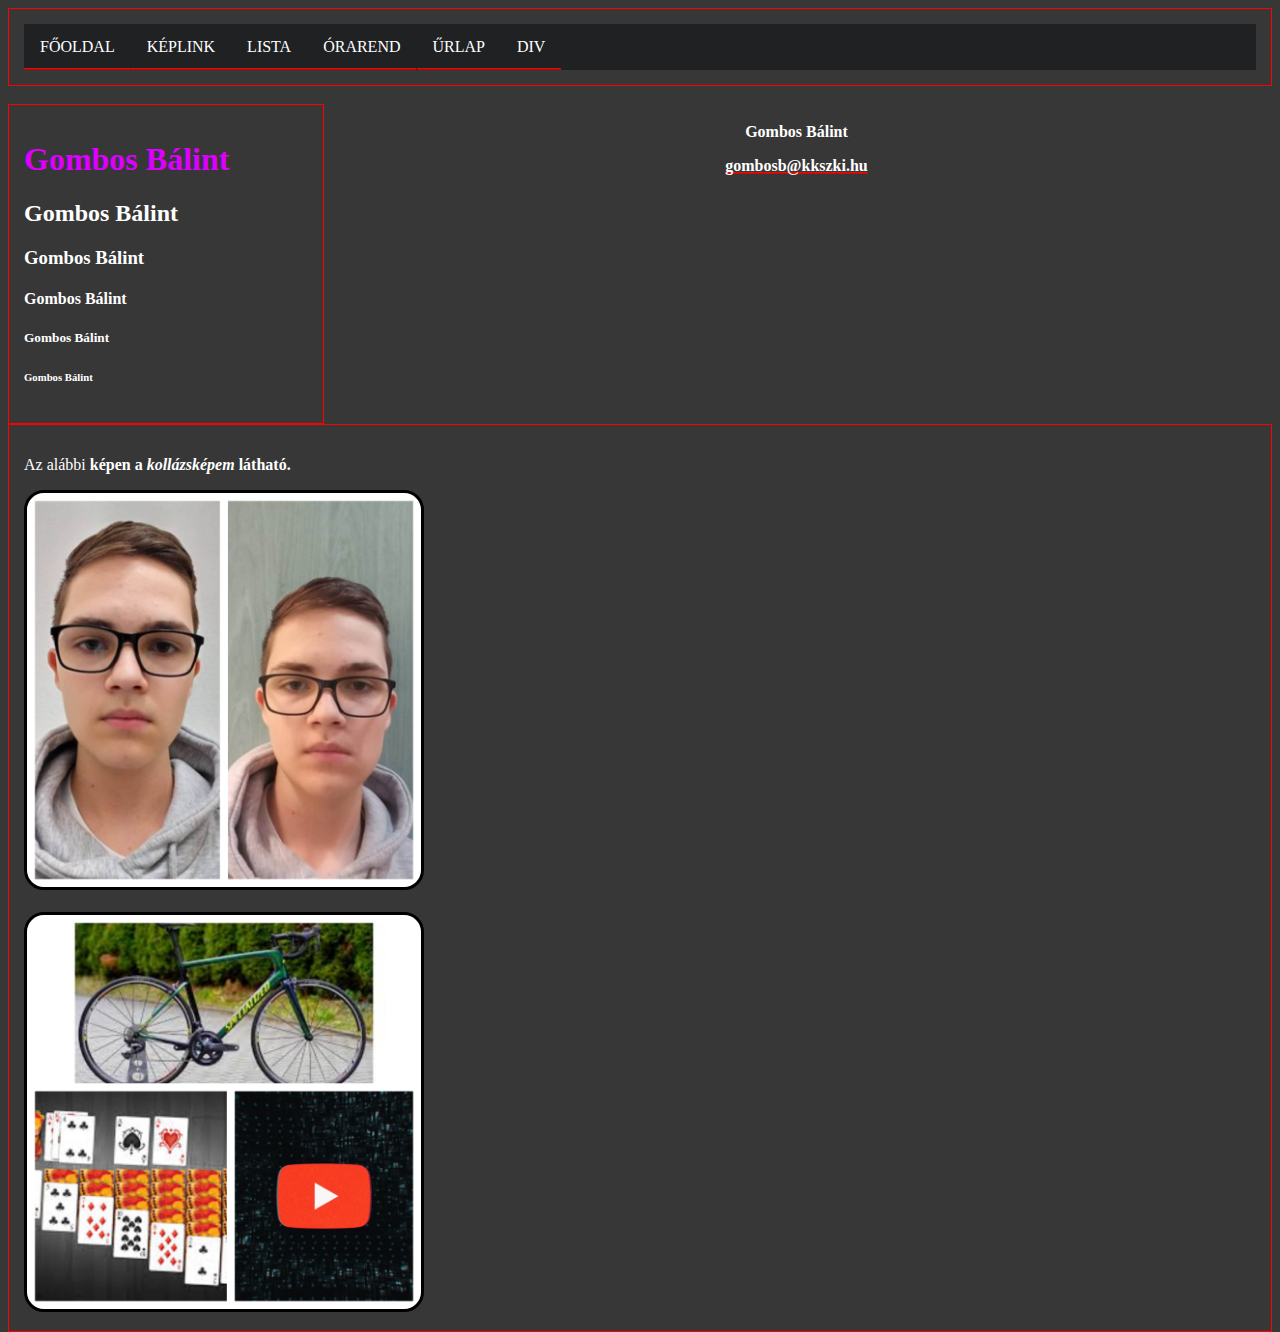
<file: index.html>
<!DOCTYPE html>
<html lang="hu">
    <head>
    <link rel="stylesheet" href="style.css">
    <meta charset="UTF-8">
    <meta http-equiv="X-UA-Compatible" content="IE=edge">
    <meta name="viewport" content="width=device-width, initial-scale=1.0">
    <title>Gombos Bálint</title>
    <style>
    ul {
        list-style-type: none;
        margin: 0;
        padding: 0;
        overflow: hidden;
        background-color: 333;
    }
    li {
        float : left;
    }
    * {
  box-sizing: border-box;
}

.nav {
  border: 1px solid red;
  padding: 15px;
}
.menu {
  width: 25%;
  float: left;
  padding: 15px;
  border: 1px solid red;
}

.main {
  width: 100%;
  float: left;
  padding: 15px;
  border: 1px solid red;
}
    </style>
    
    <link rel="apple-touch-icon" sizes="180x180" href="img/favicon.ico">
    <link rel="icon" type="image/png" sizes="32x32" href="img/favicon.ico">
    <link rel="icon" type="image/png" sizes="16x16" href="img/favicon.ico">
</head>
<body style="color: red;">
    <ul class="a">
        <div class="nav">
            <ul class="a">
                <li class="a"><a href="index.html">FŐOLDAL</a></li>
                <li class="a"><a href="keplink.html">KÉPLINK</a></li>
                <li class="a"><a href="listak.html">LISTA</a></li>
                <li class="a"><a href="tablazat.html">ÓRAREND</a></li>
                <li class="a"><a href="urlap.html">ŰRLAP</a></li>
                <li class="a"><a href="div.html">DIV</a></li>
            </ul>
        </div>
    </ul>

    <br>
<div class="menu">
    <h1>Gombos Bálint</h1>
    <h2>Gombos Bálint</h2>
    <h3>Gombos Bálint</h3>
    <h4>Gombos Bálint</h4>
    <h5>Gombos Bálint</h5>
    <h6>Gombos Bálint</h6>
</div>
<div class="main">
    <p>Az alábbi <b>képen<b> a <i>kollázsképem</i> látható.</b></b></p><b><b>
     <img src="img/kollazs1.jpg" alt="Itt látható egy kollázskép rólam." title="KOLLÁZS" width="400"> 
     <br>
     <br>
     <img src="img/kollazs2.jpg" alt="Itt látható egy kollázskép a kedvenc szabadidős tevékenységeimről." title="" width="400"> 
    </div>
     <footer>
        <p>Gombos Bálint</p>
        <p><a href="mailto:gombosb@kkszki.hu">gombosb@kkszki.hu</a></p>
    </footer>
    </body>
    </html>
</file>
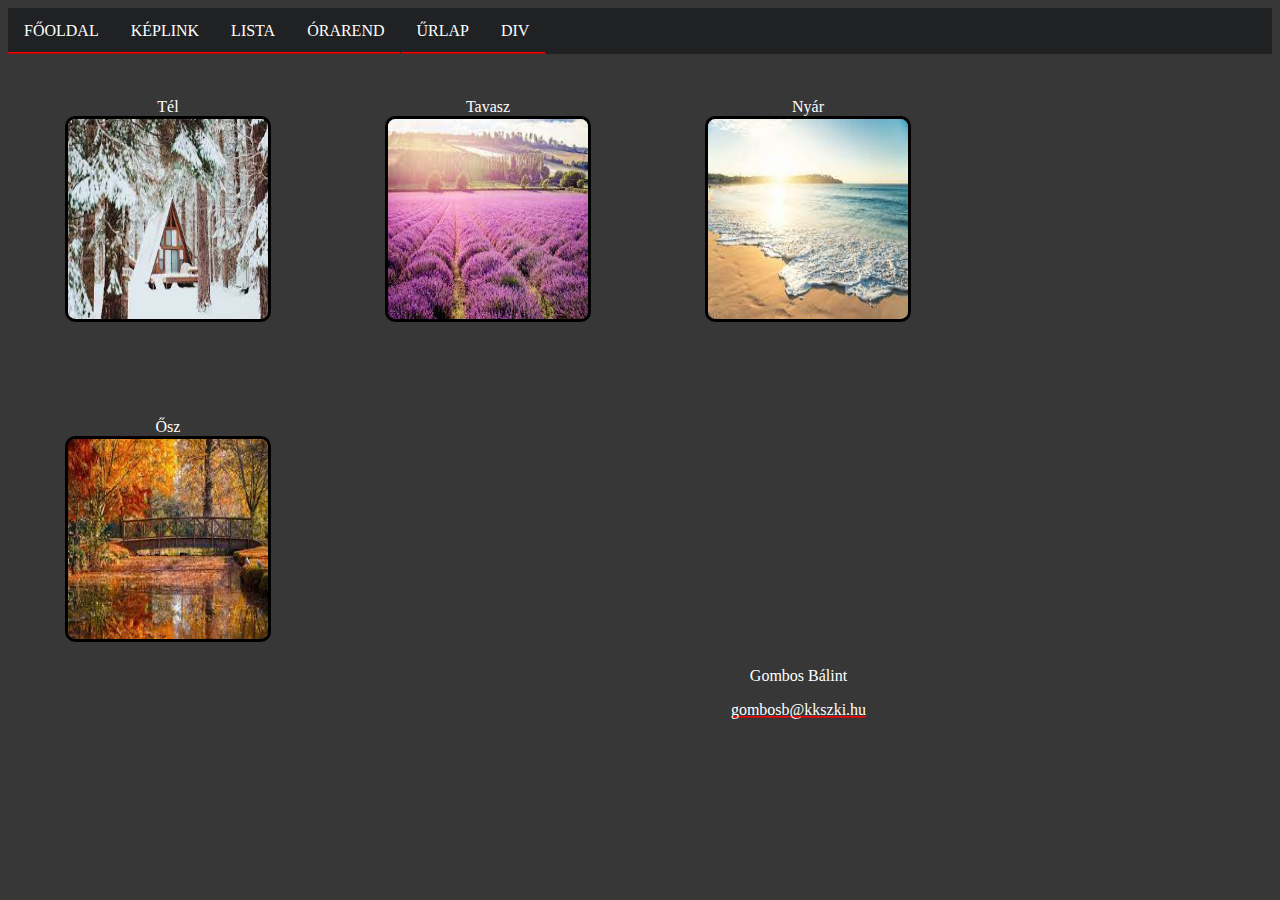
<file: div.html>
<html lang="hu"><head>
    <meta charset="UTF-8">
    <meta http-equiv="X-UA-Compatible" content="IE=edge">
    <meta name="viewport" content="width=device-width, initial-scale=1.0">
    <link rel="stylesheet" href="style.css">
    <title>DIV</title>
<style type="text/css"></style>

<link rel="apple-touch-icon" sizes="180x180" href="img/favicon.ico">
<link rel="icon" type="image/png" sizes="32x32" href="img/favicon.ico">
<link rel="icon" type="image/png" sizes="16x16" href="img/favicon.ico">
</head>
<body>
    
    <div class="nav">
        <ul class="a">
            <li class="a"><a href="index.html">FŐOLDAL</a></li>
            <li class="a"><a href="keplink.html">KÉPLINK</a></li>
            <li class="a"><a href="listak.html">LISTA</a></li>
            <li class="a"><a href="tablazat.html">ÓRAREND</a></li>
            <li class="a"><a href="urlap.html">ŰRLAP</a></li>
            <li class="a"><a href="div.html">DIV</a></li>
        </ul>
    </div>
    <br>

    <div class="box1">
        <p></p><center>Tél<center><img src="img/tel.jpg" alt="tel" width="200" height="200"><p></p>
    </center></center></div>

    <div class="box2">
        <p></p><center>Tavasz<center></center><img src="img/tavasz.jpg" alt="tavasz" width="200" height="200"><p></p>
    </center></div>

    <div class="box3">
        <p></p><center>Nyár<center></center><img src="img/nyar.jpg" alt="nyar" width="200" height="200"><p></p>
    </center></div>
    <div class="box4">
        <p></p><center>Ősz<center></center><img src="img/osz.jpg" alt="osz" width="200" height="200"><p></p>
    </div></body></center>
    <br>
    <br>
    <br>
    <br>
    <br>
    <br>
    <br>
    <br>
    <br>
    <br>
    <br>
    <br>
    <br>
    <br>
    <br>
    <br>
    <br>
    <br>
    <br>
    <br>
    <br>
    <br>
    <br>
    <br>
    <br>
    <br>
    <br>
    <br>
    <br>
    <br>
    <br>
    <br>
    <footer>
        <p>Gombos Bálint</p>
        <p><a href="mailto:gombosb@kkszki.hu">gombosb@kkszki.hu</a></p>
    </footer>
</body>
</html>
</file>
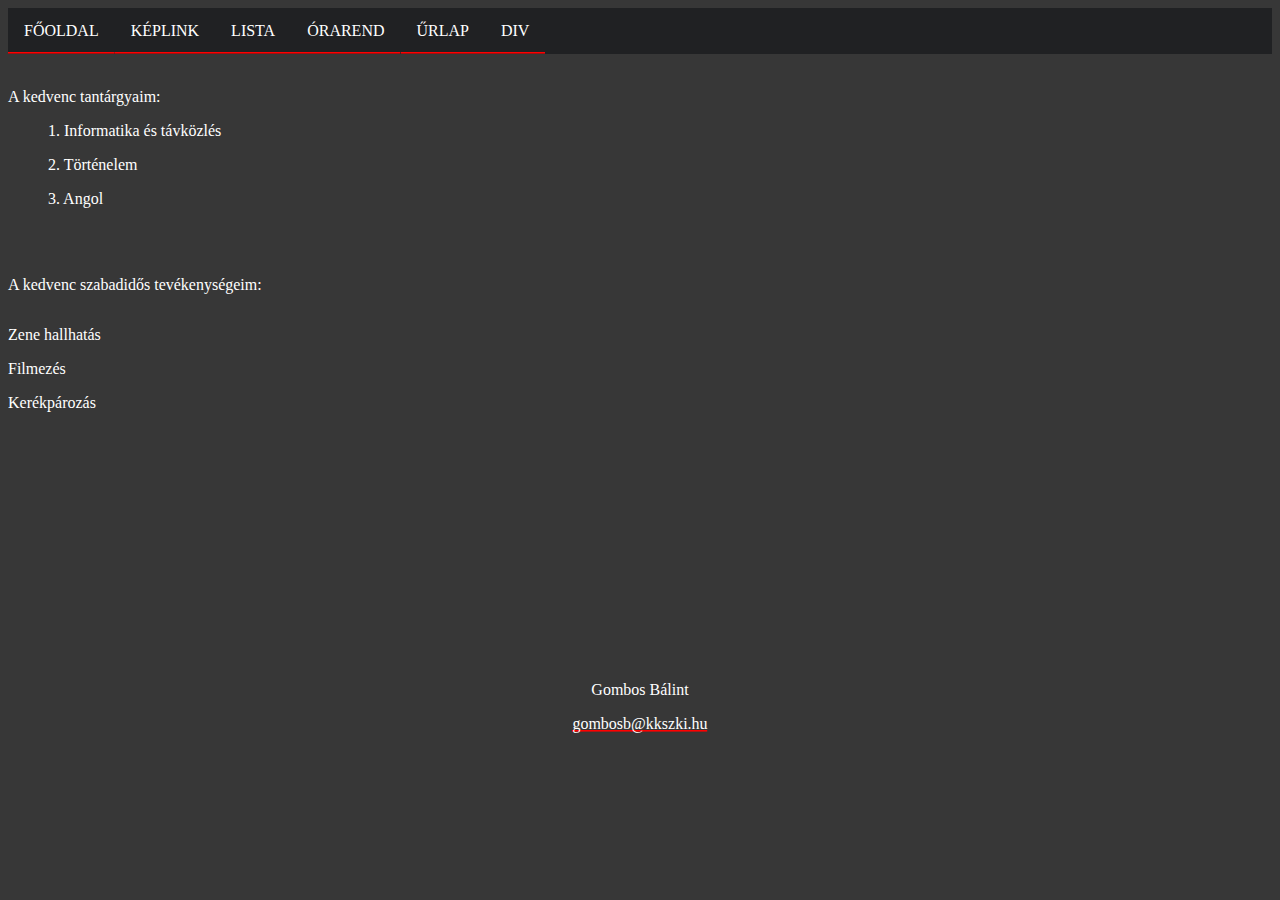
<file: listak.html>
<!DOCTYPE html>
<html lang="hu">
    <head>
    <link rel="stylesheet" href="style.css">
    <meta charset="UTF-8">
    <meta http-equiv="X-UA-Compatible" content="IE=edge">
    <meta name="viewport" content="width=device-width, initial-scale=1.0">
    <title>lista</title>
    <style>

ul {
    list-style-type: none;
    margin: 0;
    padding: 0;
    overflow: hidden;
    background-color: 333;
}
li {
    float : left;
}

        </style>
       <link rel="apple-touch-icon" sizes="180x180" href="img/favicon.ico">
       <link rel="icon" type="image/png" sizes="32x32" href="img/favicon.ico">
       <link rel="icon" type="image/png" sizes="16x16" href="img/favicon.ico">
</head>
<body style="color: rgb(255, 255, 255);">
    <ul class="a">
        <div class="nav">
            <ul class="a">
                <li class="a"><a href="index.html">FŐOLDAL</a></li>
                <li class="a"><a href="keplink.html">KÉPLINK</a></li>
                <li class="a"><a href="listak.html">LISTA</a></li>
                <li class="a"><a href="tablazat.html">ÓRAREND</a></li>
                <li class="a"><a href="urlap.html">ŰRLAP</a></li>
                <li class="a"><a href="div.html">DIV</a></li>
            </ul>
        </div>
    </ul>
    <br>
    <p>A kedvenc tantárgyaim:</p>
    <ol> 
<p>1. Informatika és távközlés</p>
<p>2. Történelem</p>
<p>3. Angol</p>
    </ol>
<br><br>
<p>A kedvenc szabadidős tevékenységeim:</p>
<ul>
    <p>Zene hallhatás</p>
    <p>Filmezés</p>
    <p>Kerékpározás</p>
</ul>
<br>
<br>
<br>
<br>
<br>
<br>
<br>
<br>
<br>
<br>
<br>
<br>
<br>
<footer>
    <p>Gombos Bálint</p>
    <p><a href="mailto:gombosb@kkszki.hu">gombosb@kkszki.hu</a></p>
</footer>
</body>
</html>
</file>
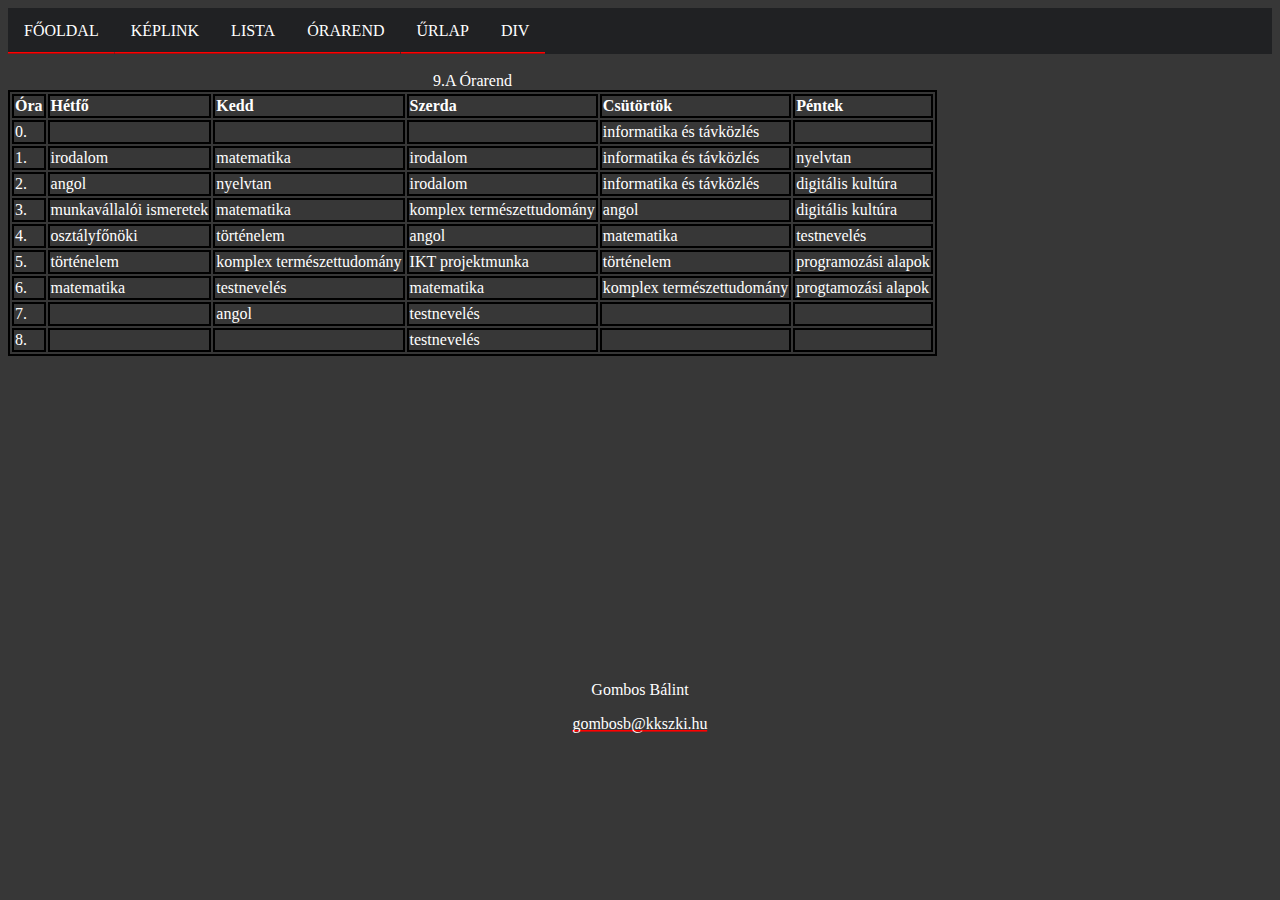
<file: tablazat.html>
<!DOCTYPE html>
<html lang="hu">
<head>
    <style>
        table,tr,th,td
        {
            border: 2px solid black;
        }
        
        </style>
<link rel="stylesheet" href="style.css">
<meta charset="UTF-8">
<meta http-equiv="X-UA-Compatible" content="IE=edge">
<meta name="viewport" content="width=device-width, initial-scale=1.0">
<style>

    ul {
        list-style-type: none;
        margin: 0;
        padding: 0;
        overflow: hidden;
        background-color: 333;
    }
    li {
        float : left;
    }
    li a {
display: block;
color: white;
text-align: center;
padding: 14px 16px;
text-decoration: none;
}
i a:hover:not(.active) {
background-color: rgb(33, 34, 35);
}
    </style>
    <link rel="apple-touch-icon" sizes="180x180" href="img/favicon.ico">
    <link rel="icon" type="image/png" sizes="32x32" href="img/favicon.ico">
    <link rel="icon" type="image/png" sizes="16x16" href="img/favicon.ico">
</head>
<body style="color: red;">
    <ul class="a">
        <div class="nav">
            <ul class="a">
                <li class="a"><a href="index.html">FŐOLDAL</a></li>
                <li class="a"><a href="keplink.html">KÉPLINK</a></li>
                <li class="a"><a href="listak.html">LISTA</a></li>
                <li class="a"><a href="tablazat.html">ÓRAREND</a></li>
                <li class="a"><a href="urlap.html">ŰRLAP</a></li>
                <li class="a"><a href="div.html">DIV</a></li>
            </ul>
        </div>
    </ul>
    <br>
 <table>
     <caption>9.A Órarend</caption>
     <tr>
         <th>Óra</th>
         <th>Hétfő</th>
         <th>Kedd</th>
         <th>Szerda</th>
         <th>Csütörtök</th>
         <th>Péntek</th>
     </tr>
     <tr>
         <td>0.</td>
         <td></td>
         <td></td>
         <td></td>
         <td>informatika és távközlés</td>
         <td></td>
     </tr>
     <tr>
         <td>1.</td>
         <td>irodalom</td>
         <td>matematika</td>
         <td>irodalom</td>
         <td>informatika és távközlés</td>
         <td>nyelvtan</td>
     </tr>
     <tr>
         <td>2.</td>
         <td>angol</td>
         <td>nyelvtan</td>
         <td>irodalom</td>
         <td>informatika és távközlés</td>
         <td>digitális kultúra</td>
     </tr>
     <tr>
         <td>3.</td>
         <td>munkavállalói ismeretek</td>
         <td>matematika</td>
         <td>komplex természettudomány</td>
         <td>angol</td>
         <td>digitális kultúra</td>
     </tr>
     <tr>
         <td>4.</td>
         <td>osztályfőnöki</td>
         <td>történelem</td>
         <td>angol</td>
         <td>matematika</td>
         <td>testnevelés</td>
     </tr>
     <tr>
         <td>5.</td>
         <td>történelem</td>
         <td>komplex természettudomány</td>
         <td>IKT projektmunka</td>
         <td>történelem</td>
         <td>programozási alapok</td>
     </tr>
     <tr>
         <td>6.</td>
         <td>matematika</td>
         <td>testnevelés</td>
         <td>matematika</td>
         <td>komplex természettudomány</td>
         <td>progtamozási alapok</td>
     </tr>
     <tr>
         <td>7.</td>
         <td></td>
         <td>angol</td>
         <td>testnevelés</td>
         <td></td>
         <td></td>
     </tr>
     <tr>
         <td>8.</td>
         <td></td>
         <td></td>
         <td>testnevelés</td>
         <td></td>
         <td></td>
     </tr>
 </table> 
 <br>
 <br>
 <br>
 <br>
 <br>
 <br>
 <br>
 <br>
 <br>
 <br>
 <br>
 <br>
 <br>
 <br>
 <br>
 <br>
 <br>
 <footer>
    <p>Gombos Bálint</p>
    <p><a href="mailto:gombosb@kkszki.hu">gombosb@kkszki.hu</a></p>
</footer>         
</body>
</file>
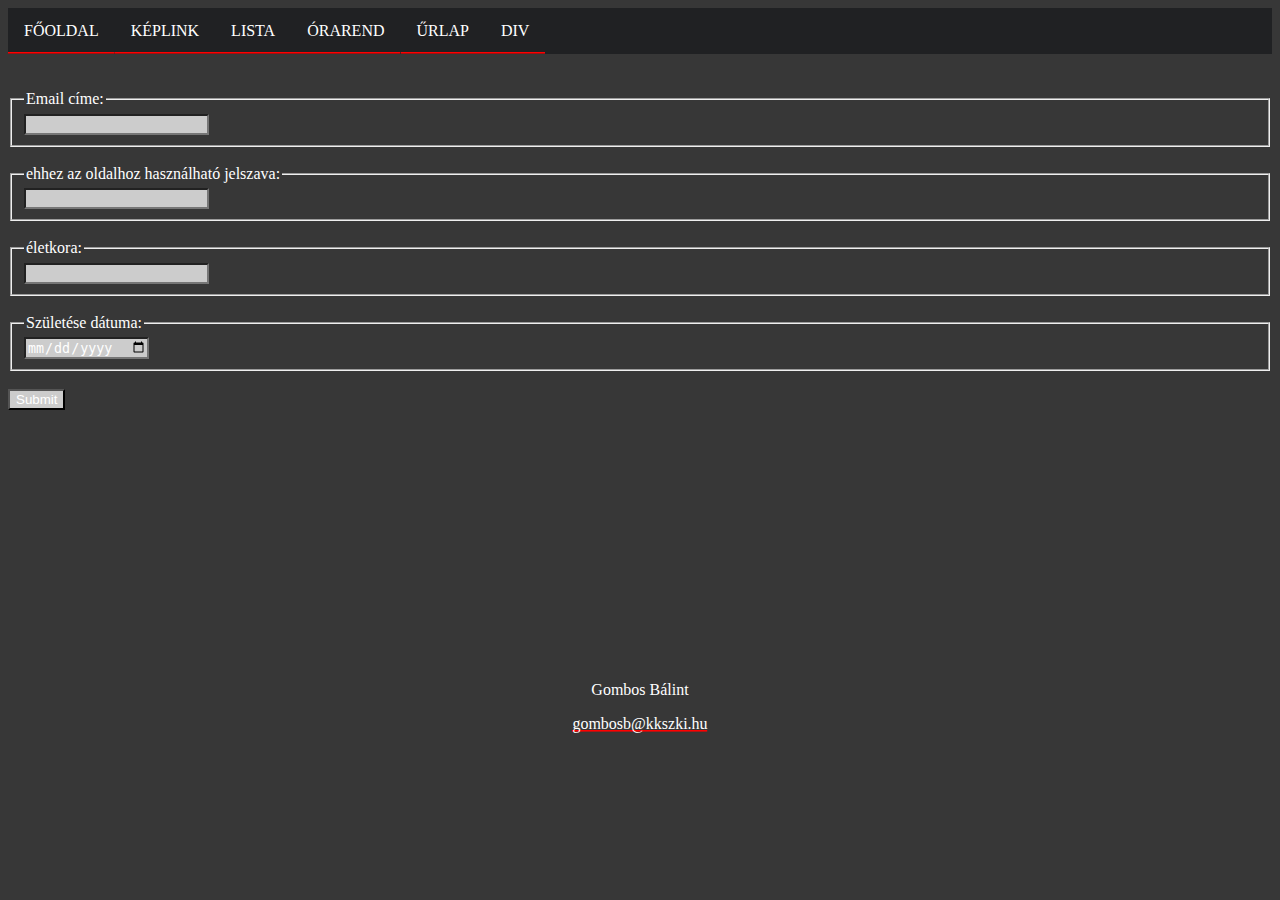
<file: urlap.html>
<!DOCTYPE html>
<html lang="hu">
    <head>
    <link rel="stylesheet" href="style.css">
    <meta charset="UTF-8">
    <meta http-equiv="X-UA-Compatible" content="IE=edge">
    <meta name="viewport" content="width=device-width, initial-scale=1.0">
    <title>urlap</title>
    <style>

        ul {
            list-style-type: none;
            margin: 0;
            padding: 0;
            overflow: hidden;
            background-color: 333;
        }
        li {
            float : left;
        }
        li a {
  display: block;
  color: white;
  text-align: center;
  padding: 14px 16px;
  text-decoration: none;
}
i a:hover:not(.active) {
  background-color: rgb(33, 34, 35);
}
        </style>
       <link rel="apple-touch-icon" sizes="180x180" href="img/favicon.ico">
       <link rel="icon" type="image/png" sizes="32x32" href="img/favicon.ico">
       <link rel="icon" type="image/png" sizes="16x16" href="img/favicon.ico">
</head>
<body style="color: red;">    
    <ul class="a">
        <div class="nav">
            <ul class="a">
                <li class="a"><a href="index.html">FŐOLDAL</a></li>
                <li class="a"><a href="keplink.html">KÉPLINK</a></li>
                <li class="a"><a href="listak.html">LISTA</a></li>
                <li class="a"><a href="tablazat.html">ÓRAREND</a></li>
                <li class="a"><a href="urlap.html">ŰRLAP</a></li>
                <li class="a"><a href="div.html">DIV</a></li>
            </ul>
        </div>
    </ul>
    <br>
    <br>
<form>
    <fieldset>
    <legend> Email címe:</legend>
    <input type="email">
</fieldset>
    <br>
    <fieldset>
    <legend>ehhez az oldalhoz használható jelszava:</legend>
    <input type="password">
</fieldset>
    <br>
    <fieldset>
    <legend>életkora:</legend>
    <input type="number">
</fieldset>
    <br>
    <fieldset>
    <legend>Születése dátuma:</legend>
    <input type="date">
</fieldset>
<br>
    <input type="submit">
</fieldset>
</form> 
<br>
 <br>
 <br>
 <br>
 <br>
 <br>
 <br>
 <br>
 <br>
 <br>
 <br>
 <br>
 <br>
 <br>
<footer>
    <p>Gombos Bálint</p>
    <p><a href="mailto:gombosb@kkszki.hu">gombosb@kkszki.hu</a></p>
</footer>   
</body>
</html>
</file>
<file: style.css>
body {
    background-color: rgb(55,55,55);
    text-align: justify;
}

div.nav ul {
    list-style-type: none;
    margin: 0;
    padding: 0;
    overflow: hidden;
    background-color: rgb(32, 33, 35);
}

div.nav li {
    float: left;
}

div.nav li a {
    display: block;
    color: white;
    text-align: center;
    padding: 14px 16px;
    text-decoration: none;
}

div.nav li a:hover:not(.active) {
    background-color: #ff0000;
}

.active {
    background-color: rgb(255, 0, 0);
}

h1 {
  color: rgb(221, 0, 255);
}

h2 {
  color: rgb(255, 255, 255);
}

* {
color: rgb(255, 255, 255);
}

button {
  background-color: black;
  color: rgb(255, 0, 0);
}

img {
  border-radius: 5%;
  border:rgb(0, 0, 0) solid 3px;
}

input {
  background-color: rgba(255, 255, 255, 0.75);
}

a {
  color: inherit;
  text-decoration: none;
  background: 
    linear-gradient(to right, rgb(255, 0, 0), rgb(255, 0, 0)),
    linear-gradient(to right, rgba(255, 0, 0), rgb(221, 0, 255), rgb(234, 0, 255));
  background-size: 100% 0.1em, 0 0.1em;
  background-position: 100% 100%, 0 100%;
  background-repeat: no-repeat;
  transition: background-size 400ms;
}

a:hover,
a:focus {
  background-size: 0 0.1em, 100% 0.1em;
}

div.box1{
  margin: 10px;
  width: 300px;
  height: 300px;
  transition: .5s;
  float: left;
}
div.box2{
  margin: 10px;
  width: 300px;
  height: 300px;
  transition: .5s;
  float: left;

}
.box3 {
  margin: 10px;
  width: 300px;
  height: 300px;
  transition: .5s;
  float: left;

}

div.box4{
  margin: 10px;
  width: 300px;
  height: 300px;
  transition: .5s;
  float: left;
}

.box1:hover{
  transform: scale(1.1);}
.box2:hover{
  transform: scale(1.1);}
.box3:hover{
  transform: scale(1.1);}
.box4:hover{
  transform: scale(1.1);}

footer{
    margin-top: auto;
    text-align: center;
 padding: 3px; 
 background-color: rgb(55,55,55);  
 color: white;
}
</file>
